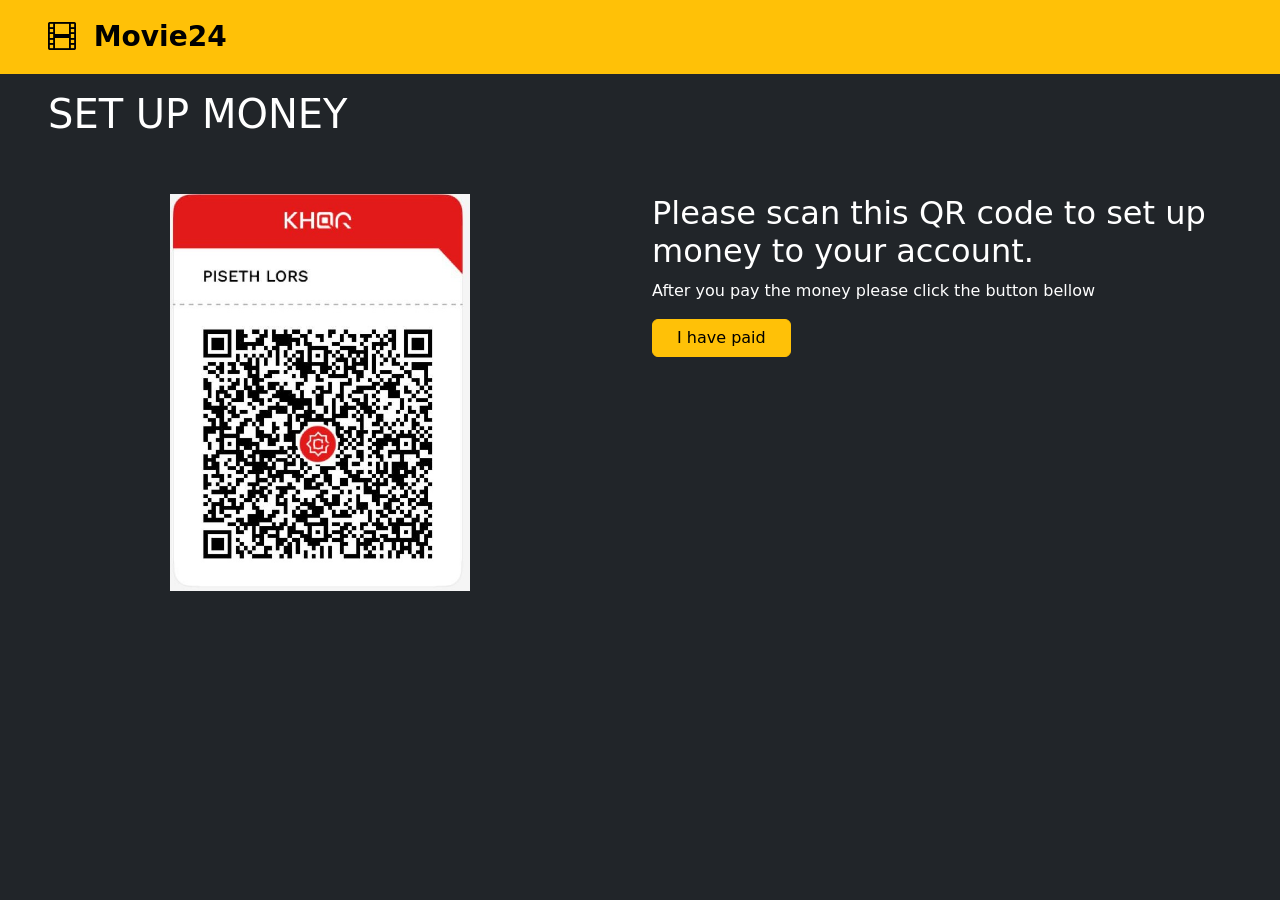
<file: setmoney.html>
<!DOCTYPE html>
<html lang="en">
<head>
    <meta charset="UTF-8">
    <meta name="viewport" content="width=device-width, initial-scale=1.0">
    <title>Document</title>
     <link
      href="https://cdn.jsdelivr.net/npm/bootstrap-icons@1.13.1/font/bootstrap-icons.css"
      rel="stylesheet"
    />
    <link
      href="https://cdn.jsdelivr.net/npm/bootstrap@5.3.8/dist/css/bootstrap.min.css"
      rel="stylesheet"
      integrity="sha384-sRIl4kxILFvY47J16cr9ZwB07vP4J8+LH7qKQnuqkuIAvNWLzeN8tE5YBujZqJLB"
      crossorigin="anonymous"
    />
</head>
<body class=" bg-dark">
     <div class="p-3 bg-warning ">
       <a href="index.html" class="navbar-brand p-4 fw-bold fs-3 text-black">
          <i class="bi bi-film p-2"></i> Movie24
        </a>
    </div>
    <div>
        <h1 class="text-white mt-3 ms-5 fs-1">SET UP MONEY </h1>
    </div>
    <main class="container-fluid">
        <div class="row">
            <div class="col-12 col-md-6 col-lg-6 text-center">
                <img class="mt-5" src="photo_2026-07-08_22-14-29.jpg" alt="Qr" width="300px"/>
            </div>
            <div class="col-12 col-md-6 col-lg-6">
                <h2 class="text-white mt-5">Please scan this QR code to set up money to your account.</h2>
                <p class="text-white">After you pay the money please click the button bellow</p>
                <button class="btn btn-warning px-4 mb-5">I have paid</button>
            </div>
        </div>
    </main>
    <script
      src="https://cdn.jsdelivr.net/npm/bootstrap@5.3.8/dist/js/bootstrap.bundle.min.js"
      integrity="sha384-FKyoEForCGlyvwx9Hj09JcYn3nv7wiPVlz7YYwJrWVcXK/BmnVDxM+D2scQbITxI"
      crossorigin="anonymous">
    </script>
</body>
</html>
</file>
